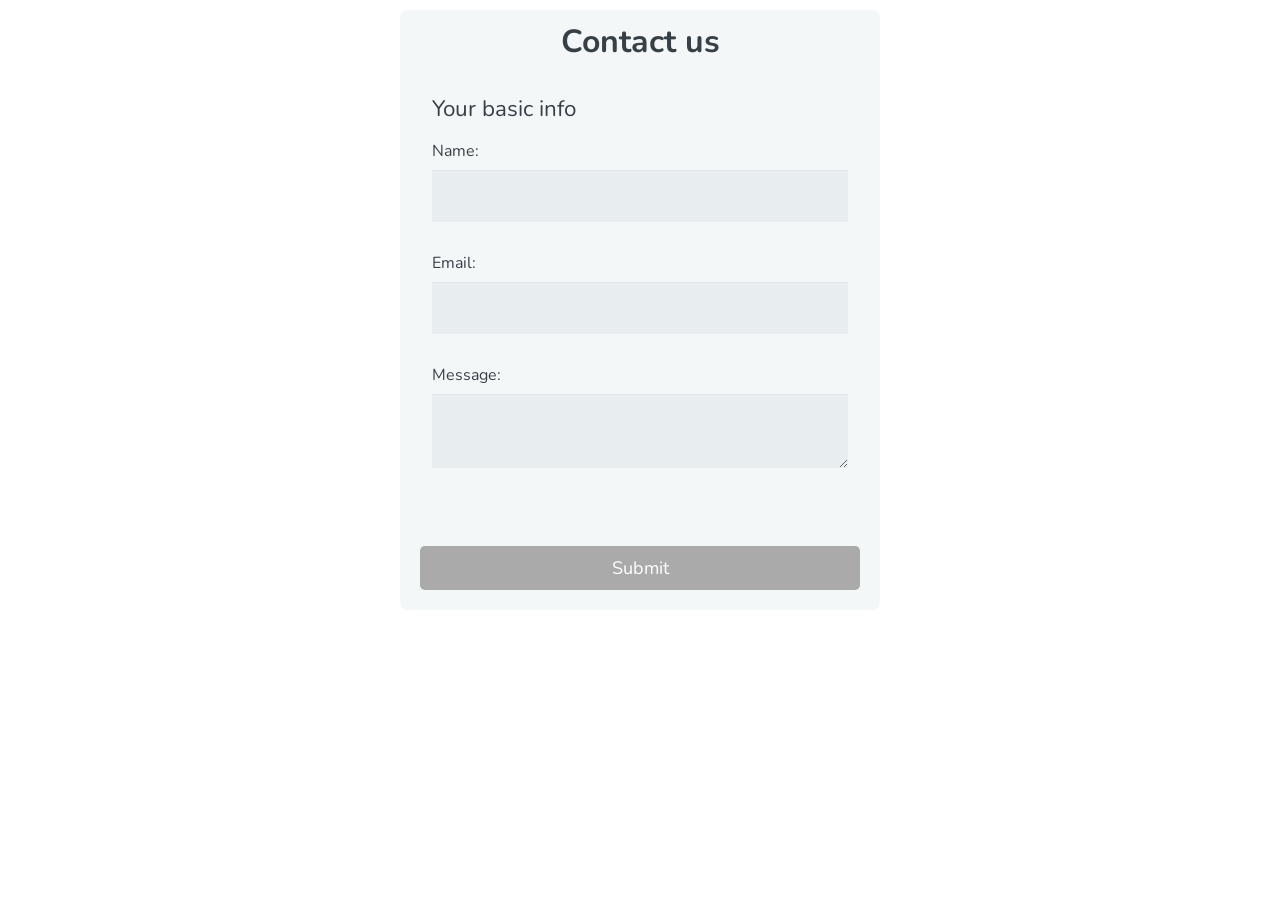
<file: contact.html>
<!DOCTYPE html>
<html>
    <head>
        <meta charset="utf-8">
        <meta name="viewport" content="width=device-width, initial-scale=1.0">
        <title>Contact us</title>
        <link rel="stylesheet" href="css/normalize.css">
        <link href='http://fonts.googleapis.com/css?family=Nunito:400,300' rel='stylesheet' type='text/css'>
        <link rel="stylesheet" href="css/contact.css">
    </head>
    
    <body>
        <!-- "action" is changed actual server script -->
        <form action="index.html" method="post">
            
            <h1>Contact us</h1>
            
            <fieldset>
                
                <legend>Your basic info</legend>
                
                <label for="name">Name:</label> 
                <input type="text" id="name" name="user_name">
                
                <label for="email">Email:</label>
                <input type="email" id="mail" name="user_email">      
        
                <label for="bio">Message:</label>
                <textarea id="bio" name="user_bio"></textarea>
                    
                   
            </fieldset>
            
            <button type="submit">Submit</button>

        
        
        </form>
    </body>
</html>
</file>
<file: css/contact.css>
*, *:before, *:after {
  -moz-box-sizing: border-box;
  -webkit-box-sizing: border-box;
  box-sizing: border-box;
}

body {
  font-family: 'Nunito', sans-serif;
  color: #384047;
}

form {
  max-width: 300px;
  margin: 10px auto;
  padding: 10px 20px;
  background: #f4f7f8;
  border-radius: 8px;
}

h1 {
  margin: 0 0 30px 0;
  text-align: center;
}

input[type="text"],
input[type="password"],
input[type="date"],
input[type="datetime"],
input[type="email"],
input[type="number"],
input[type="search"],
input[type="tel"],
input[type="time"],
input[type="url"],
textarea,
select {
  background: rgba(255,255,255,0.1);
  border: none;
  font-size: 16px;
  height: auto;
  margin: 0;
  outline: 0;
  padding: 15px;
  width: 100%;
  background-color: #e8eeef;
  color: #8a97a0;
  box-shadow: 0 1px 0 rgba(0,0,0,0.03) inset;
  margin-bottom: 30px;
}


select {
  padding: 6px;
  height: 32px;
  border-radius: 2px;
}

/**********************************
BUTTON
***********************************/
button {
  display: block;
  padding: 10px;
  color: #FFF;
  background-color: #aaa;
  font-size: 18px;
  text-decoration:none;
  text-align: center;
  font-style: normal;
  border: 0;
  border-radius: 5px;
  width: 100%;
  margin-bottom: 10px;
}


fieldset {
  margin-bottom: 30px;
  border: none;
}

legend {
  font-size: 1.4em;
  margin-bottom: 10px;
}

label {
  display: block;
  margin-bottom: 8px;
}


@media screen and (min-width: 480px) {

  form {
    max-width: 480px;
  }

}
</file>
